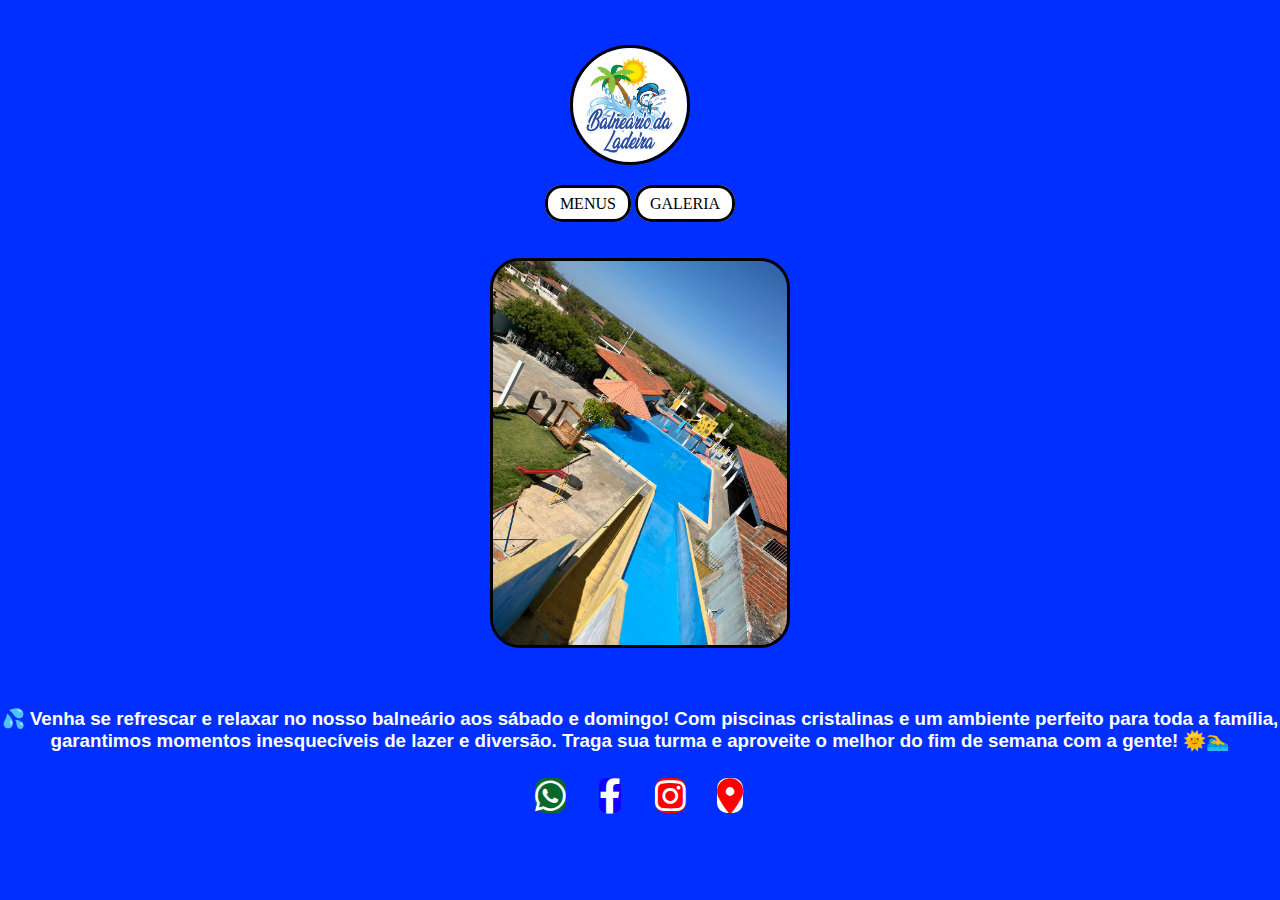
<file: index.html>
<!DOCTYPE html>
<html lang="en">
<head>
    <meta charset="UTF-8">
    <meta name="viewport" content="width=device-width, initial-scale=1.0">
    <link rel="stylesheet" href="https://cdnjs.cloudflare.com/ajax/libs/font-awesome/6.0.0-beta3/css/all.min.css">
    <title>balnéario da ladeira</title>
    <link rel="stylesheet" href="style.css">
</head>
<body>
  <!-- cabeçario -->
   <header>

    <div class="interface">

      <div class="logo">

    <!-- LOGO-->
      <a href="index.html">

          <img src="imagens/logo balneario (3).pdfs.png" alt="bal">

      </a>
    <!-- FIM  LOGO-->

    </div>

  <!-- LINKS -->

    <nav class="menu-desktop">

      <ul>
   
        <li><a href="index3.html">MENUS</a></li>
    
        <li><a href="pagina2.html">GALERIA</a></li>    

      </ul>

    </nav>
  <!-- fim links -->

    </div>

</header>
<!-- fim cabeçario -->

<!-- meio foto -->
  <div class="modelos">

  
    <nav class="ini">

      <img src="imagens/Imagem do WhatsApp de 2024-11-02 à(s) 15.58.56_244c7ce2.jpg" alt="" class="mol">
     
    </nav>

  </div>

   <!-- fim meio foto -->

    <!-- h3 inicio -->
  <h3>
   💦 Venha se refrescar e relaxar no nosso balneário aos sábado e domingo! 
    Com piscinas cristalinas e um ambiente perfeito para toda a família,
    garantimos momentos  inesquecíveis  de lazer e diversão.  
    Traga sua turma e aproveite  o melhor do fim de semana com a gente! 
    🌞🏊‍♂️
  </h3>
    <!-- fim h3 -->
     
      

<!-- inicio redes sociais -->
    <div class="topo">
    <div class="redes-sociais">

      <a href="https://api.whatsapp.com/send?phone=558398587216&text=ol%C3%A1&fbclid=PAZXh0bgNhZW0CMTEAAaZ301Nf8DAGLu04Bz4_sgyKtVaP8asLBXLfUGnp7QwTSByg6gkO_wz-2XA_aem_rk-y8dwG2BAmAVSh2vIPFA"><i class="fa-brands fa-whatsapp"></i></a>
      <a href="https://www.facebook.com/balnearioda.ladeira"><i class="fa-brands fa-facebook-f"></i></a>
      <a href="https://www.instagram.com/balneario_da_ladeira/"><i class="fa-brands fa-instagram"></i></a>
      <a href="https://maps.app.goo.gl/zFk6XHWpSNgPq51MA"><i class="fa-solid fa-location-dot"></i></a>

    </div>
<!--fim redes sociais  -->

</body>
</html>
</file>
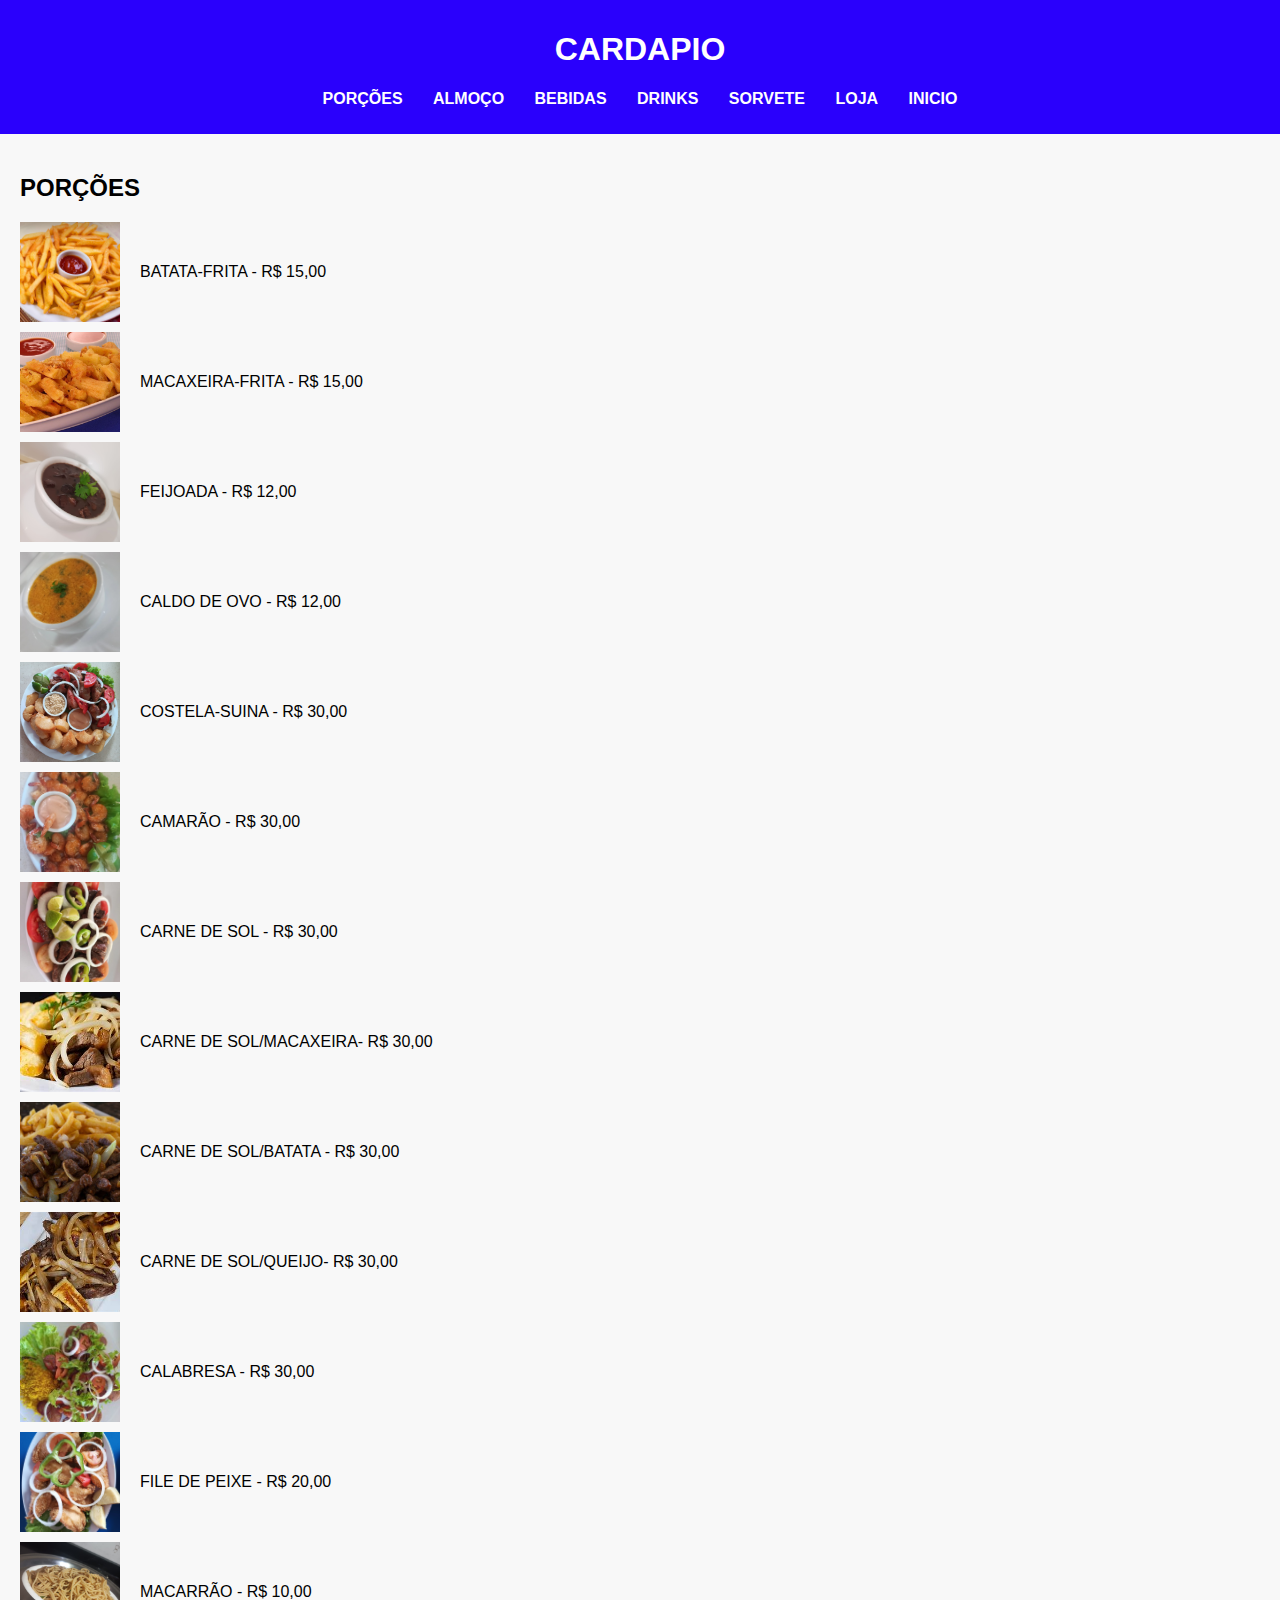
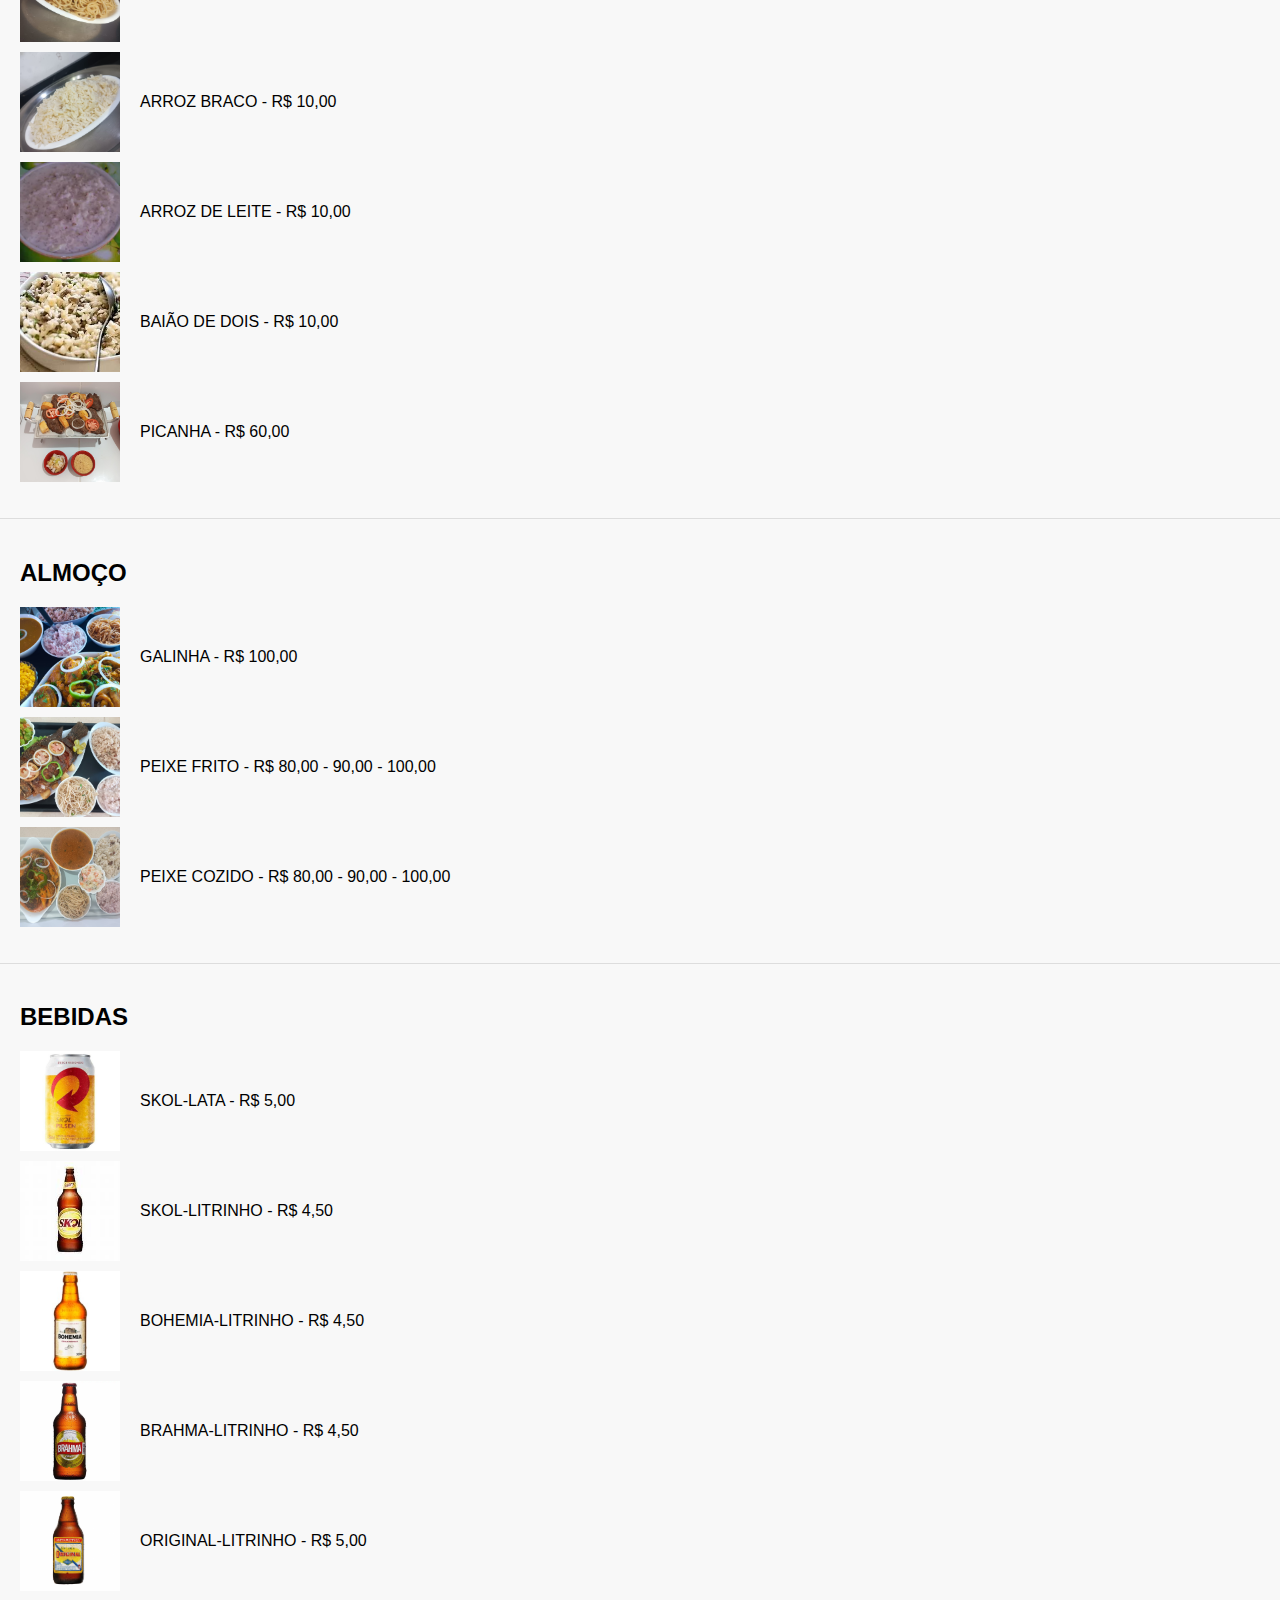
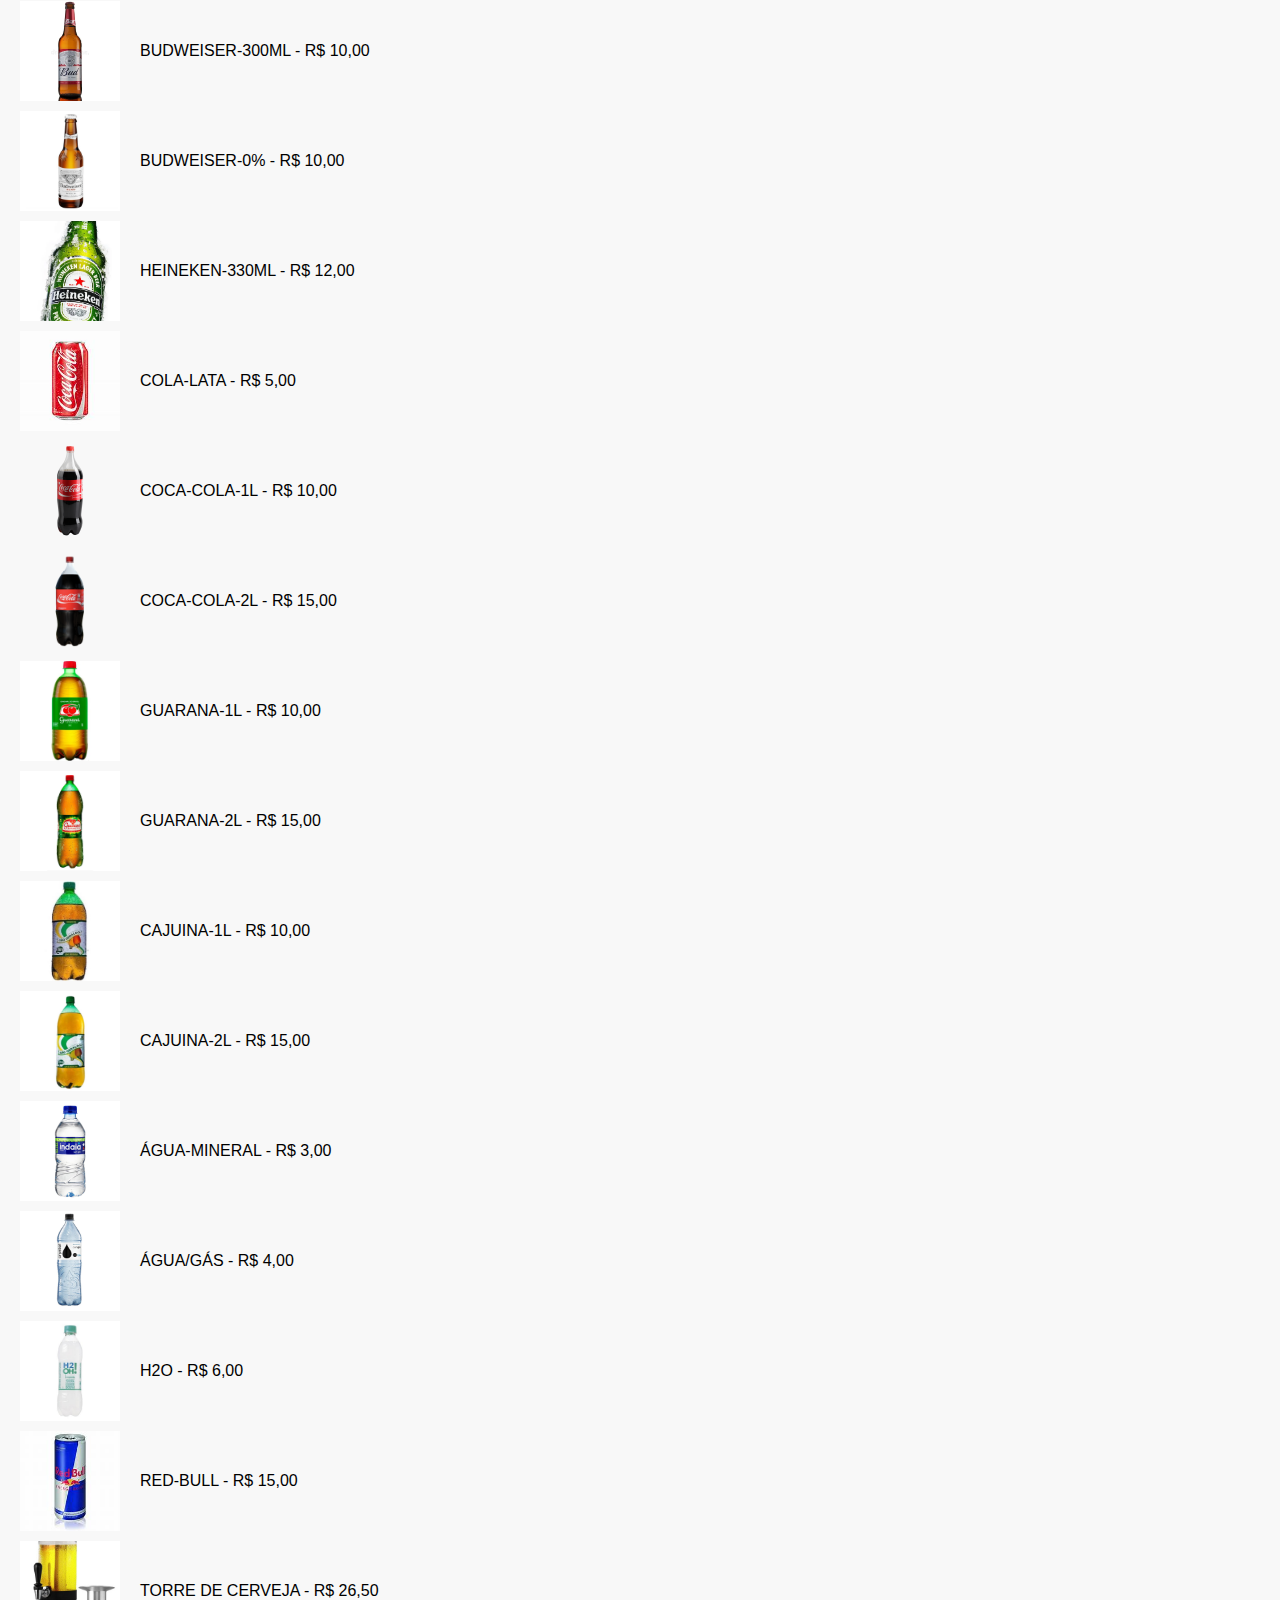
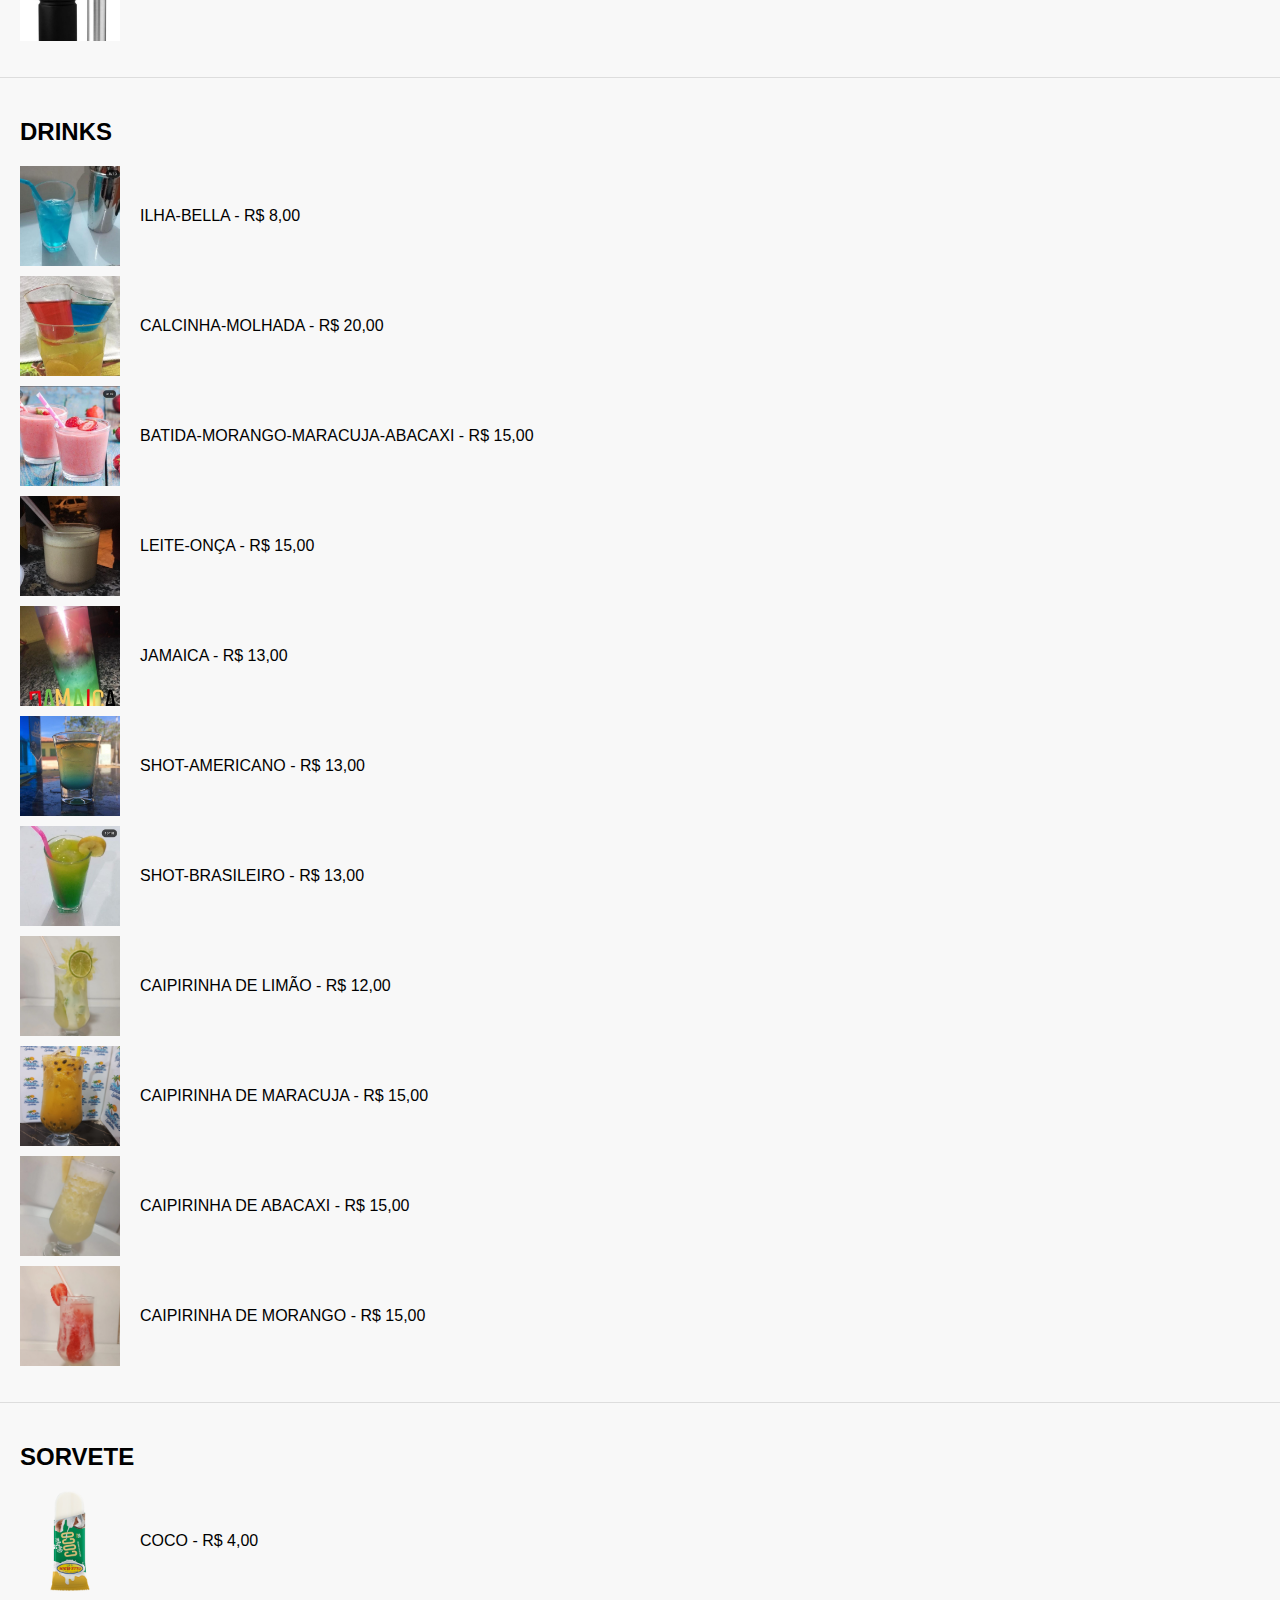
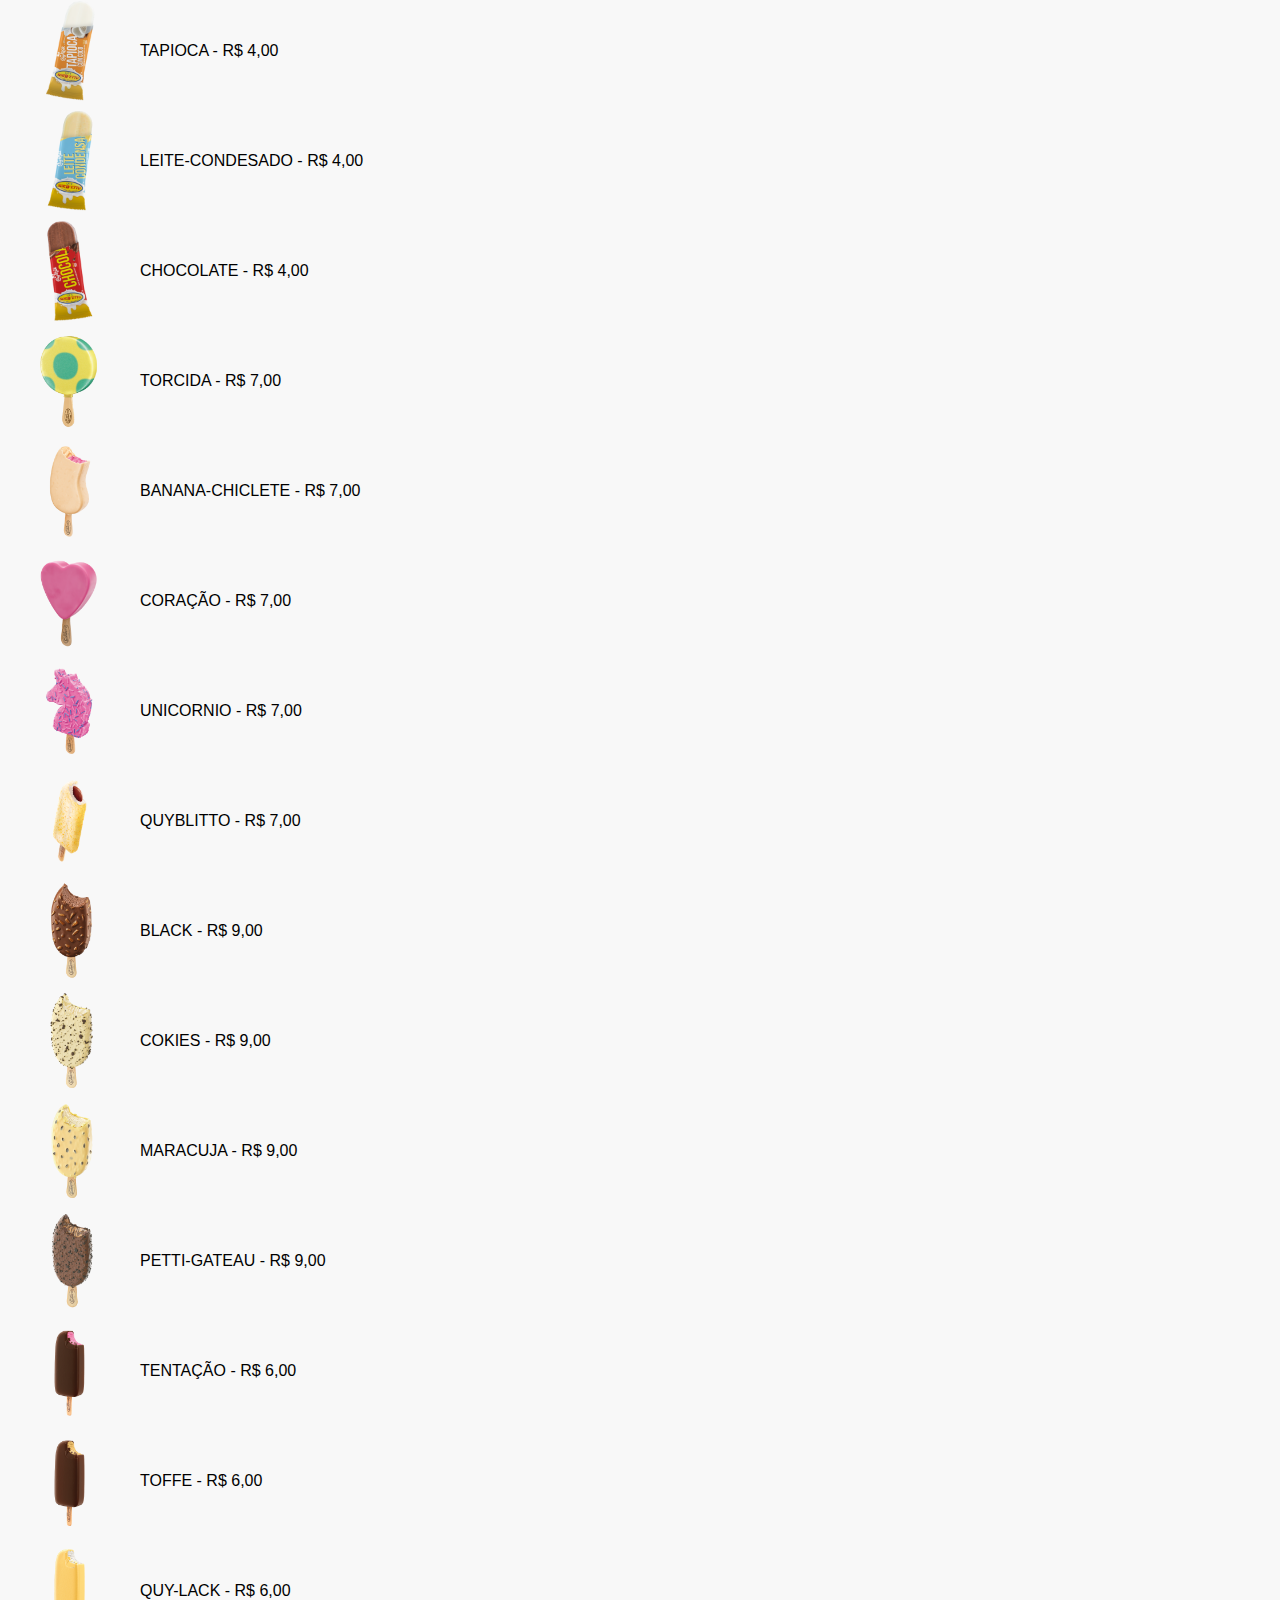
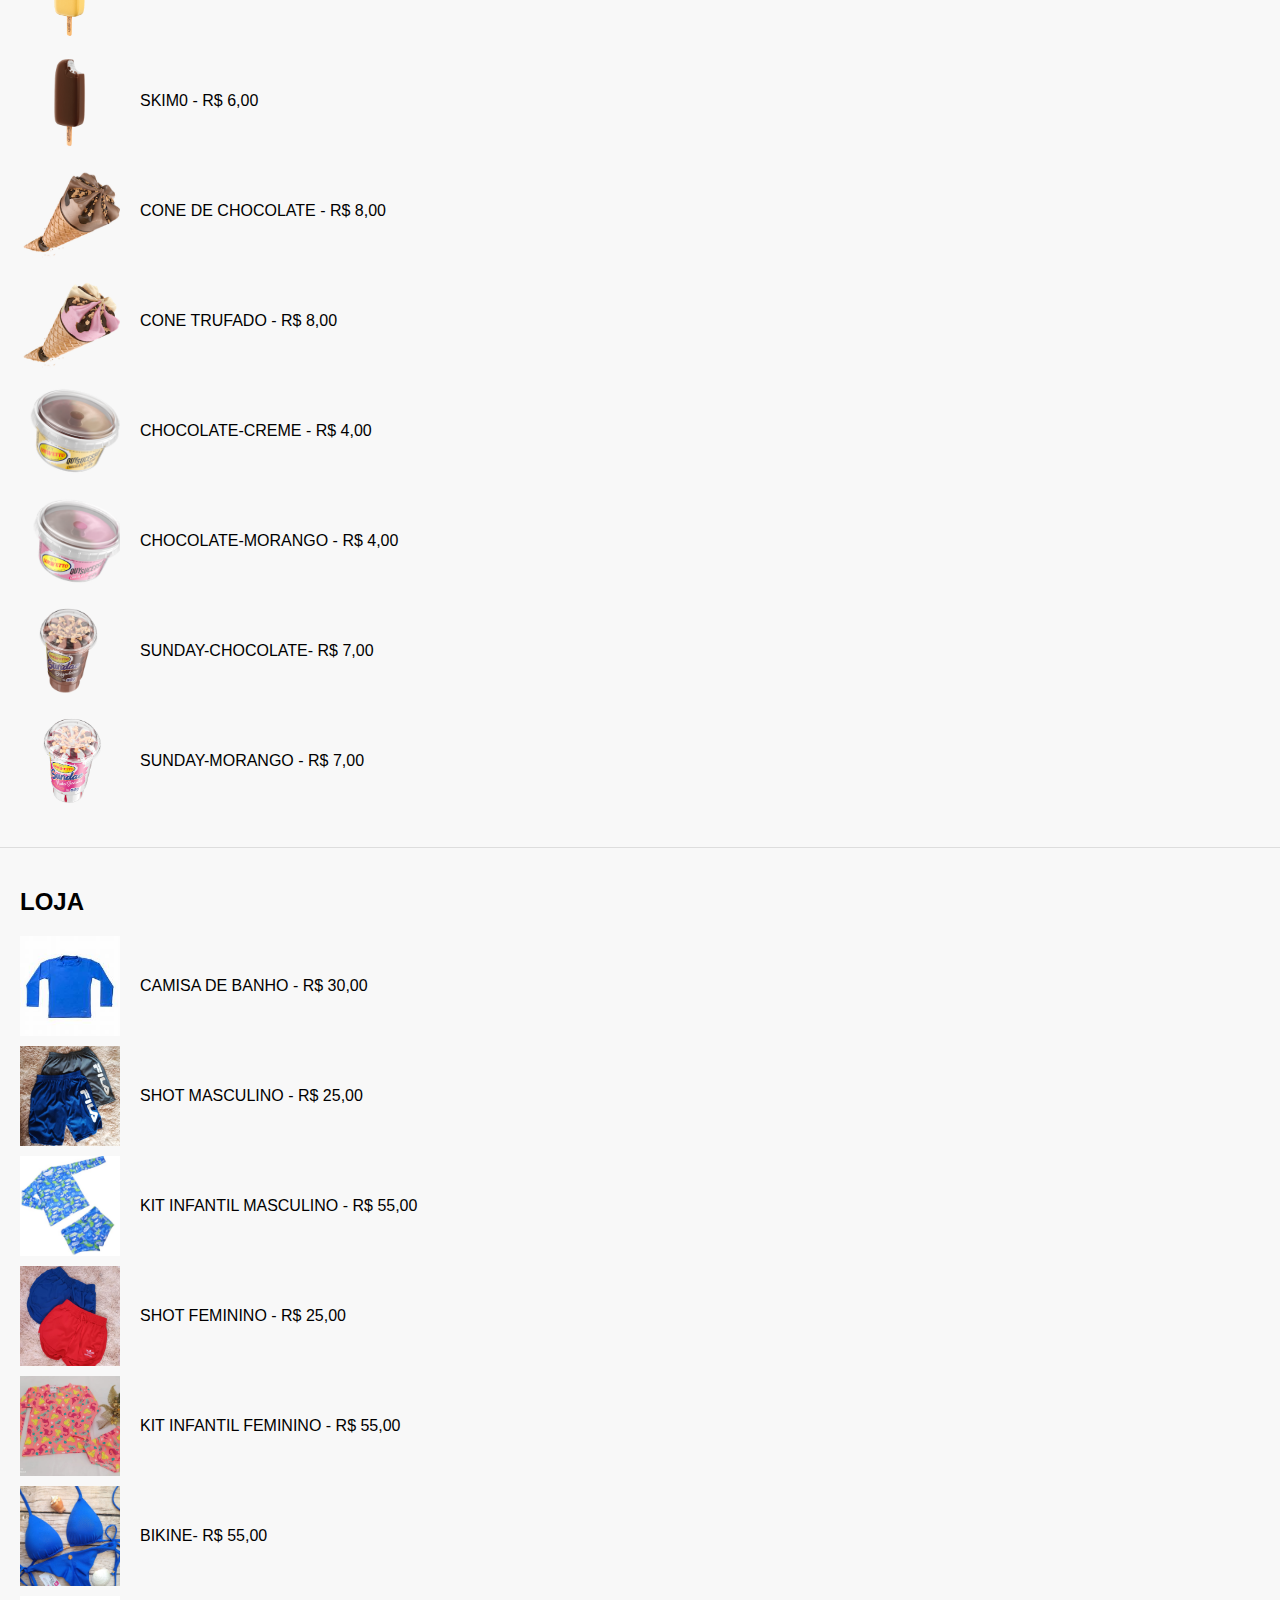
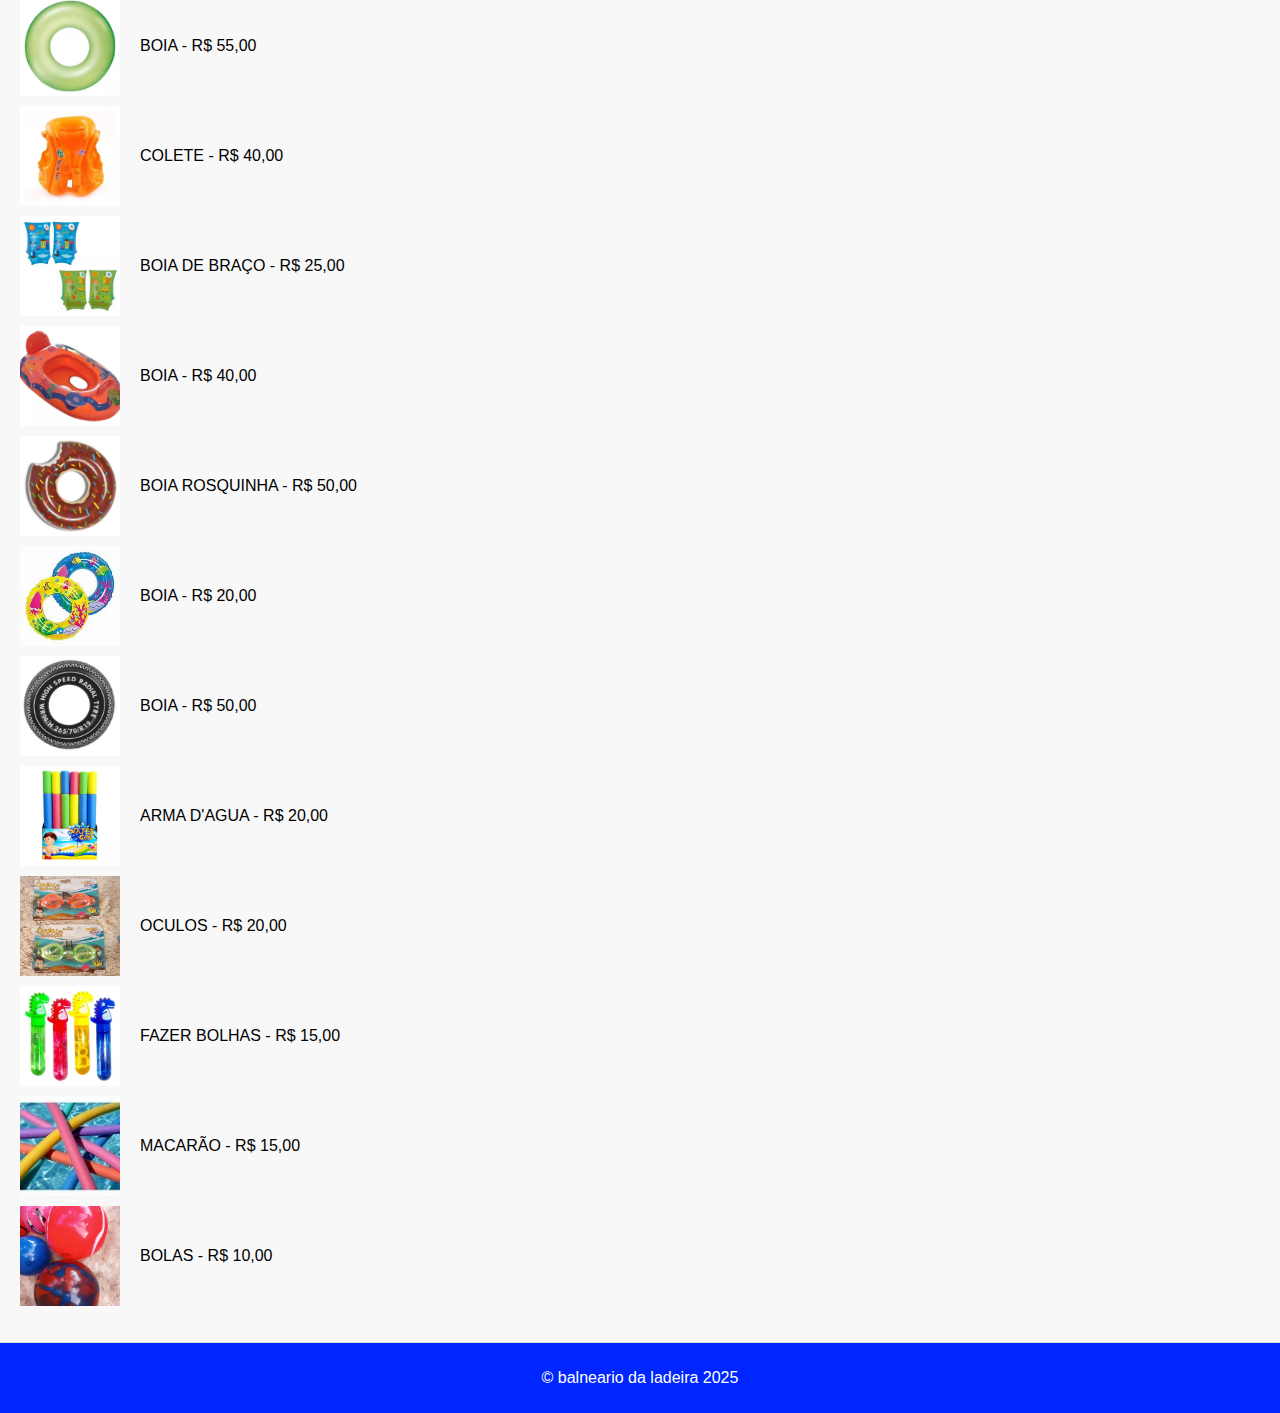
<file: index3.html>
<!DOCTYPE html>
<html lang="pt-BR">
<head>
  <meta charset="UTF-8">
  <meta name="viewport" content="width=device-width, initial-scale=1.0">
  <title>Cardápio Digital</title>
  <link rel="stylesheet" type="text/css" href="style3.css">
</head>
<body>
  <header>
    <h1>CARDAPIO</h1>
    <nav>
      <ul>
        <li><a href="#entradas">PORÇÕES</a></li>
        <li><a href="#principais">ALMOÇO</a></li>
        <li><a href="#bebidas">BEBIDAS</a></li>
        <li><a href="#drinks">DRINKS</a></li>
        <li><a href="#sobremesas">SORVETE</a></li>
        <li><a href="#LOJA">LOJA</a></li>

        <li><a href="index.html">INICIO</a></li>
      </ul>
    </nav>
  </header>

  <section id="entradas">
    <h2>PORÇÕES</h2>
    <ul>
      <li>
        <img src="COMIDAS/ketchup.jpg" alt="Salada Caesar" />
        BATATA-FRITA - R$ 15,00
      </li>
      <li>
        <img src="COMIDAS/macaxeira-frita-2.jpg" alt="Salada Caesar" />
        MACAXEIRA-FRITA - R$ 15,00
      </li>
      <li>
        <img src="ima/Imagem do WhatsApp de 2024-10-01 à(s) 21.14.28_c9bbe292.jpg" alt="Salada Caesar" />
        FEIJOADA - R$ 12,00
      </li>
      <li>
        <img src="ima/Imagem do WhatsApp de 2024-10-01 à(s) 22.09.44_6aeeea2e.jpg" alt="Salada Caesar" />
        CALDO DE OVO - R$ 12,00
      </li>
      <li>
        <img src="ima/Imagem do WhatsApp de 2024-10-01 à(s) 21.48.37_51a11f47.jpg" alt="Bruschetta" />
        COSTELA-SUINA - R$ 30,00
      </li>
      <li>
        <img src="ima/Imagem do WhatsApp de 2024-10-01 à(s) 21.48.58_f11d8d6c.jpg" alt="Salada Caesar" />
        CAMARÃO - R$ 30,00
      </li>
      <li>
        <img src="ima/Imagem do WhatsApp de 2024-10-01 à(s) 23.23.52_53f4e5ec.jpg" alt="Salada Caesar" />
        CARNE DE SOL - R$ 30,00
      </li>
      <li>
        <img src="COMIDAS/MC.jpeg" alt="Salada Caesar" />
        CARNE DE SOL/MACAXEIRA- R$ 30,00
      </li>
      <li>
        <img src="COMIDAS/CB.jpg" alt="Salada Caesar" />
        CARNE DE SOL/BATATA - R$ 30,00
      </li>
      <li>
        <img src="COMIDAS/ss.jpg" alt="Salada Caesar" />
        CARNE DE SOL/QUEIJO- R$ 30,00
        
      </li>
      <li>
        <img src="COMIDAS/31670264_396702304072943_7899388564738146304_n.jpg" alt="Salada Caesar" />
        CALABRESA - R$ 30,00
      </li>
      <li>
        <img src="COMIDAS/Imagem do WhatsApp de 2024-10-02 à(s) 00.10.48_7e4adceb.jpg" alt="Salada Caesar" />
        FILE DE PEIXE - R$ 20,00
      </li>
      <li>
        <img src="COMIDAS/Imagem do WhatsApp de 2024-10-03 à(s) 17.53.09_bce1e19e.jpg" alt="Salada Caesar" />
        MACARRÃO - R$ 10,00
      </li>
      <li>
        <img src="COMIDAS/Imagem do WhatsApp de 2024-10-03 à(s) 17.53.09_cf86c569.jpg" alt="Salada Caesar" />
        ARROZ BRACO - R$ 10,00
      </li>
      <li>
        <img src="COMIDAS/Imagem do WhatsApp de 2024-10-07 à(s) 13.22.02_2c96b6d9.jpg" alt="Salada Caesar" />
        ARROZ DE LEITE - R$ 10,00
      </li>
      <li>
        <img src="COMIDAS/th.jpg" alt="Salada Caesar" />
        BAIÃO DE DOIS - R$ 10,00
      </li>
      
      <li>
          <img src="ima/Imagem do WhatsApp de 2024-10-01 à(s) 21.51.52_dcadbf72.jpg" alt="Peixe Grelhado" />
          PICANHA - R$ 60,00
      </li>
      
    </ul>
  </section>

  <section id="principais">
    <h2>ALMOÇO</h2>
    <ul>
        <li>
            <img src="ima/Imagem do WhatsApp de 2024-10-01 à(s) 21.52.39_18bfde92.jpg" alt="Salada Caesar" />
            GALINHA - R$ 100,00
          </li>

          <li>
            <img src="ima/Imagem do WhatsApp de 2024-10-01 à(s) 23.19.22_4b06098b.jpg" alt="Salada Caesar" />
            PEIXE FRITO - R$ 80,00 - 90,00 - 100,00
          </li>
      
        <li>
            <img src="ima/Imagem do WhatsApp de 2024-10-27 à(s) 20.31.39_63458d69.jpg" alt="Salada Caesar" />
            PEIXE COZIDO - R$ 80,00 - 90,00 - 100,00
          </li>    
    </ul>
  </section>
  
  <section id="bebidas">
    <h2>BEBIDAS</h2>
    <ul>
      <li>
        <img src="BEBIDAS/SKOL LATA.jpg" alt="Suco de Laranja" />
        SKOL-LATA - R$ 5,00
      </li>
      <li>
        <img src="BEBIDAS/SKOL.jpeg" alt="Refrigerante" />
        SKOL-LITRINHO - R$ 4,50
      </li>
      <li>
        <img src="BEBIDAS/13-BOHEMIA-LITRINHO-300ML-RETORNAVEL-300x300.jpg" alt="Suco de Laranja" />
        BOHEMIA-LITRINHO - R$ 4,50
      </li>
      <li>
        <img src="BEBIDAS/BRAHMA.webp" alt="Suco de Laranja" />
        BRAHMA-LITRINHO - R$ 4,50
      </li>
      <li>
        <img src="BEBIDAS/ORIGINAL.png" alt="Suco de Laranja" />
        ORIGINAL-LITRINHO - R$ 5,00
      </li>
      <li>
        <img src="BEBIDAS/chisinau-moldova-december-bottle-budweiser-beer-white-background-reflection-american-lager-first-introduced-105583193.webp" alt="Suco de Laranja" />
       BUDWEISER-300ML - R$ 10,00
      </li>
      <li>
        <img src="BEBIDAS/Cerveja-Budweiser-Zero-330ml.png" alt="Suco de Laranja" />
        BUDWEISER-0% - R$ 10,00
      </li>
      <li>
        <img src="BEBIDAS/garrafa-de-cerveja-heineken-com-fundo-branco-captura-uma-gelada-em-um-editorial-179043330.webp" alt="Suco de Laranja" />
        HEINEKEN-330ML - R$ 12,00
      </li>
      <li>
        <img src="BEBIDAS/th.jpg" alt="Suco de Laranja" />
        COLA-LATA - R$ 5,00
      </li>
      <li>
        <img src="BEBIDAS/purepng.com-coca-cola-bottlecoca-colacokecarbonated-soft-drinksoft-drinkcoke-bottle-1411527233204axluv.png" alt="Suco de Laranja" />
        COCA-COLA-1L - R$ 10,00
      </li>
      <li>
        <img src="BEBIDAS/Pet-2-Litros-Coca-Cola-PNG.png" alt="Suco de Laranja" />
        COCA-COLA-2L - R$ 15,00
      </li>
      <li>
        <img src="BEBIDAS/GUA1L.webp" alt="Suco de Laranja" />
        GUARANA-1L - R$ 10,00
      </li>
      <li>
        <img src="BEBIDAS/GUA2L.webp" alt="Suco de Laranja" />
        GUARANA-2L - R$ 15,00
      </li>
      <li>
        <img src="BEBIDAS/CAJU1L.jpeg" alt="Suco de Laranja" />
        CAJUINA-1L - R$ 10,00
      </li>
      <li>
        <img src="BEBIDAS/CAJU2L.jpeg" alt="Suco de Laranja" />
        CAJUINA-2L - R$ 15,00
      </li>
      <li>
        <img src="BEBIDAS/agua-mineral-330ml.jpg" alt="Suco de Laranja" />
        ÁGUA-MINERAL - R$ 3,00
      </li>
      <li>
        <img src="BEBIDAS/12758919.webp" alt="Suco de Laranja" />
        ÁGUA/GÁS - R$ 4,00
      </li>
      <li>
        <img src="BEBIDAS/h2o.jpg" alt="Suco de Laranja" />
        H2O - R$ 6,00
      </li>
      <li>
        <img src="BEBIDAS/t2.jpeg" alt="Suco de Laranja" />
        RED-BULL - R$ 15,00
      </li>
      <li>
        <img src="BEBIDAS/D_NQ_NP_841901-MLB50238178224_062022-W.jpg" alt="Suco de Laranja" />
        TORRE DE CERVEJA - R$ 26,50
      </li>
      
      

    </ul>
  </section>

  
  
  
  
  <section id="drinks">
      <h2>DRINKS</h2>
      <ul>
          
            
            
              <li>
                <img src="IMADRINKS/Imagem do WhatsApp de 2024-01-04 à(s) 09.30.19_cec9278e.jpg" alt="Suco de Laranja2" />
                ILHA-BELLA - R$ 8,00
              </li>
              
              <li>
                <img src="IMADRINKS/Imagem do WhatsApp de 2024-01-04 à(s) 09.30.20_13ac2cdb.jpg" alt="Suco de Laranja4" />
                CALCINHA-MOLHADA - R$ 20,00
              </li>
              <li>
                <img src="IMADRINKS/Imagem do WhatsApp de 2024-01-04 à(s) 09.30.20_2c156ef9.jpg" alt="Suco de Laranja5" />
                BATIDA-MORANGO-MARACUJA-ABACAXI - R$ 15,00
              </li>
              
              <li>
                <img src="IMADRINKS/Imagem do WhatsApp de 2024-01-04 à(s) 09.30.20_7e6b08b7.jpg" alt="Suco de Laranja7" />
                LEITE-ONÇA - R$ 15,00
              </li>
              <li>
                  <img src="IMADRINKS/Imagem do WhatsApp de 2024-01-04 à(s) 09.30.21_bad22d3a.jpg" alt="Refrigerante8" />
                  JAMAICA - R$ 13,00
              </li>
            <li>
                <img src="IMADRINKS/Imagem do WhatsApp de 2024-01-04 à(s) 09.30.21_43ab3feb.jpg" alt="Refrigerante7" />
                SHOT-AMERICANO - R$ 13,00
            </li>
            <li>
                <img src="IMADRINKS/Imagem do WhatsApp de 2024-01-04 à(s) 09.30.21_d343c6ff.jpg" alt="Refrigerante9" />
                SHOT-BRASILEIRO - R$ 13,00
            </li>
            <li>
                <img src="IMADRINKS/Imagem do WhatsApp de 2024-01-07 à(s) 19.33.52_ef4faf1c.jpg" alt="Refrigerante10" />
                CAIPIRINHA DE LIMÃO - R$ 12,00
            </li>
            <li>
              <img src="COMIDAS/Imagem do WhatsApp de 2024-10-27 à(s) 20.31.41_593316f0.jpg" alt="Salada Caesar" />
              CAIPIRINHA DE MARACUJA - R$ 15,00
            </li>
            <li>
                <img src="IMADRINKS/Imagem do WhatsApp de 2024-01-07 à(s) 19.33.53_4cd64e94.jpg" alt="Refrigerante7" />
                CAIPIRINHA DE ABACAXI - R$ 15,00
            </li>
            <li>
                <img src="IMADRINKS/Imagem do WhatsApp de 2024-01-07 à(s) 19.33.53_fb96a25f.jpg" alt="Refrigerante7" />
                CAIPIRINHA DE MORANGO - R$ 15,00
            </li>
           
        </ul>
    </section>

    <section id="sobremesas">
      <h2>SORVETE</h2>
      <ul>
        <li>
          <img src="IMASOVETE/Design-sem-nome-4.png" alt="Pudim" />
          COCO - R$ 4,00
        </li>
        <li>
            <img src="IMASOVETE/Design-sem-nome-3-1.png" alt="Pudim" />
            TAPIOCA - R$ 4,00
          </li>
          <li>
            <img src="IMASOVETE/Design-sem-nome-2-1.png" alt="Pudim" />
            LEITE-CONDESADO - R$ 4,00
          </li>
          <li>
            <img src="IMASOVETE/Design-sem-nome-1-2.png" alt="Pudim" />
            CHOCOLATE - R$ 4,00
          </li>
          <li>
            <img src="IMASOVETE/NA-TORCIDA-700PX.png" alt="Pudim" />
            TORCIDA - R$ 7,00
          </li>
          <li>
            <img src="IMASOVETE/BANANA-700PX.png" alt="Pudim" />
            BANANA-CHICLETE - R$ 7,00
          </li>
          <li>
            <img src="IMASOVETE/CORACAO-700PX.png" alt="Pudim" />
            CORAÇÃO - R$ 7,00
          </li>
          <li>
            <img src="IMASOVETE/UNICORNIO-700PX.png" alt="Pudim" />
            UNICORNIO - R$ 7,00
          </li>
          <li>
            <img src="IMASOVETE/Quyblitto-1.png" alt="Pudim" />
            QUYBLITTO - R$ 7,00
          </li>
          <li>
            <img src="IMASOVETE/BLACK-700PX.png" alt="Pudim" />
            BLACK - R$ 9,00
          </li>
          <li>
            <img src="IMASOVETE/CCOKIES-700PX.png" alt="Pudim" />
            COKIES - R$ 9,00
          </li>
          <li>
            <img src="IMASOVETE/MARACUJA-700PX.png" alt="Pudim" />
            MARACUJA - R$ 9,00
          </li>
          <li>
            <img src="IMASOVETE/PETTI-GATEAU-700PX.png" alt="Pudim" />
            PETTI-GATEAU - R$ 9,00
          </li>
          <li>
            <img src="IMASOVETE/TENTACAO-700PX.png" alt="Pudim" />
            TENTAÇÃO - R$ 6,00
          </li>
          <li>
            <img src="IMASOVETE/TOFFE-700PX.png" alt="Pudim" />
            TOFFE - R$ 6,00
          </li>
          <li>
            <img src="IMASOVETE/QUY-LACK-700PX.png" alt="Pudim" />
            QUY-LACK - R$ 6,00
          </li>
        <li>
          <img src="IMASOVETE/SKIMO-700PX-300x300.png" alt="Bolo de Chocolate" />
          SKIM0 - R$ 6,00
        </li>
        <li>
            <img src="IMASOVETE/CONE-CHOCOLATE-300x169.png" alt="Bolo de Chocolate" />
            CONE DE CHOCOLATE - R$ 8,00
          </li>
          <li>
            <img src="IMASOVETE/CONE-TRUFADO-300x169.png" alt="Bolo de Chocolate" />
            CONE TRUFADO - R$ 8,00
          </li>
          <li>
            <img src="IMASOVETE/Quy-sucesso-chocolate-creme.png" alt="Bolo de Chocolate" />
             CHOCOLATE-CREME - R$ 4,00
          </li>
          <li>
            <img src="IMASOVETE/QUY-SUCESSO-MORANGOCHOCOLATE-300x149.png" alt="Bolo de Chocolate" />
            CHOCOLATE-MORANGO - R$ 4,00
          </li>
          <li>
            <img src="IMASOVETE/sunday-chocolate-300x277.png" alt="Bolo de Chocolate" />
            SUNDAY-CHOCOLATE- R$ 7,00
          </li>
          <li>
            <img src="IMASOVETE/SUNDAY-MORANGO.png" alt="Bolo de Chocolate" />
            SUNDAY-MORANGO - R$ 7,00
          </li>
      </ul>
    </section>
    
    <section id="LOJA">
        <h2>LOJA</h2>
        <ul>
            <li>
                <img src="loja/ca.jpg" alt="Suco de Laranja" />
        CAMISA DE BANHO - R$ 30,00
      </li>
      <li>
        <img src="loja/shot mas.jpg" alt="Refrigerante" />
        SHOT MASCULINO - R$ 25,00
      </li>
      <li>
        <img src="loja/Imagem do WhatsApp de 2024-10-10 à(s) 22.55.45_c4347b93.jpg" alt="Refrigerante" />
        KIT INFANTIL MASCULINO - R$ 55,00
      </li>
      <li>
        <img src="loja/Imagem do WhatsApp de 2024-10-10 à(s) 22.28.24_6c4975da.jpg" alt="Refrigerante" />
        SHOT FEMININO - R$ 25,00
      </li>
      <li>
        <img src="loja/Imagem do WhatsApp de 2024-10-10 à(s) 22.26.00_d151f0c8.jpg" alt="Refrigerante" />
        KIT INFANTIL FEMININO - R$ 55,00
      </li>
      <li>
        <img src="loja/biquini-lacinho-fio-duplo-azul-royal-ROSA-VERAO-BIQUINIS-5f4c60360306b.jpg" alt="Refrigerante" />
        BIKINE- R$ 55,00
      </li>
      <li>
        <img src="loja/D_NQ_NP_692765-MLU71817548075_092023-O.webp" alt="Refrigerante" />
        BOIA - R$ 55,00
      </li>
      <li>
        <img src="loja/D_NQ_NP_797183-MLB53300014300_012023-O.webp" alt="Refrigerante" />
        COLETE - R$ 40,00
      </li>
      <li>
        <img src="loja/D_NQ_NP_846338-MLB53246627516_012023-O.webp" alt="Refrigerante" />
        BOIA DE BRAÇO - R$ 25,00
      </li>
      <li>
        <img src="loja/D_NQ_NP_865164-MLB48431320082_122021-O.webp" alt="Refrigerante" />
        BOIA - R$ 40,00
      </li>
      <li>
        <img src="loja/D_NQ_NP_932095-MLB72272806033_102023-O.webp" alt="Refrigerante" />
        BOIA ROSQUINHA - R$ 50,00
      </li>
      <li>
        <img src="loja/sh.jpg" alt="Refrigerante" />
        BOIA - R$ 20,00
      </li>
      <li>
        <img src="loja/boia preta.png" alt="Refrigerante" />
        BOIA - R$ 50,00
      </li>
      <li>
        <img src="loja/d43b9ab453747710b0507b8337c1dc306578400fc0d7e.webp" alt="Refrigerante" />
        ARMA D'AGUA - R$ 20,00
      </li>
      <li>
        <img src="loja/ocu.jpg" alt="Refrigerante" />
        OCULOS - R$ 20,00
      </li>
      <li>
        <img src="loja/D_NQ_NP_862224-MLB54780463439_032023-O.webp" alt="Refrigerante" />
        FAZER BOLHAS - R$ 15,00
      </li>
      <li>
        <img src="loja/th.jpg" alt="Refrigerante" />
        MACARÃO - R$ 15,00
      </li>
      <li>
        <img src="loja/bola.jpg" alt="bola" />
        BOLAS - R$ 10,00
      </li>
     
    
    </ul>
  </section>

  <footer>
    <p>&copy; balneario da ladeira 2025</p>
  </footer>
</body>
</html>
</file>
<file: style.css>
*{margin:0;padding:0;box-sizing:border-box}body{background-color:#002fff;height:100vh}.interface{max-width:1280px;margin:0 auto}header{padding:45px 5%}header >.interface{display:flex;align-items:center;justify-content:space-between;flex-direction:column;gap:100px}header a{color:#f0f8ff;text-decoration:none}header nav ul{list-style-type:none}header nav ul li{display:contents;padding:0 20px}header a img{height:120px;width:120px;border-radius:50%;border:3px solid #000}header nav ul a{border:3px solid #000;border-radius:17px;padding:7px 12px;background-color:#fff;color:#000;cursor:pointer}h3{position:relative;top:60px;text-align:center;color:#fff;font-family:Verdana,Geneva,Tahoma,sans-serif}h1{display:flex;position:relative;top:-1050px;text-align:center;color:#fff;font-family:Verdana,Geneva,Tahoma,sans-serif}img.mol{display:flex;flex-wrap:wrap;top:40px;margin:auto;width:300px;height:390px;border:3px solid #000;border-radius:30px;transition:transform .1s}.mol:hover{transform:scale(1.10)}.topo{display:flex;justify-content:center;align-items:center;position:relative;top:80px}.logo{height:50px;margin-right:20px}.redes-sociais{display:flex;justify-content:center}.redes-sociais a{text-decoration:none;color:#fff;padding:1px;font-size:35px;width:50px;text-align:center;margin:5px;border-radius:10%}.fa-whatsapp{border-radius:10px}.fa-instagram{border-radius:10px}.fa-location-dot{border-radius:10px;color:red}.fa-facebook-f{border-radius:7px}.fa-instagram{background:red}.fa-whatsapp{background:#05692a}.fa-facebook-f{background:#1500ff}.fa-location-dot{background:#fff}
</file>
<file: style3.css>
body{font-family:Arial,sans-serif;margin:0;padding:0;background-color:#f8f8f8;color:#000}header{background-color:#2a00fc;color:#fff;padding:10px 0;text-align:center}nav ul{list-style-type:none;padding:0}nav ul li{display:inline;margin:0 13px}nav ul li a{color:#fff;text-decoration:none;font-weight:700}section{padding:20px;border-bottom:1px solid #ddd}section h2{color:#000}section ul{list-style-type:none;padding:0}section ul li{margin:10px 0;display:flex;align-items:center}section ul li img{width:100px;height:100px;object-fit:cover;margin-right:20px}footer{background-color:#0026ff;color:#fff;text-align:center;padding:10px 0}
</file>
